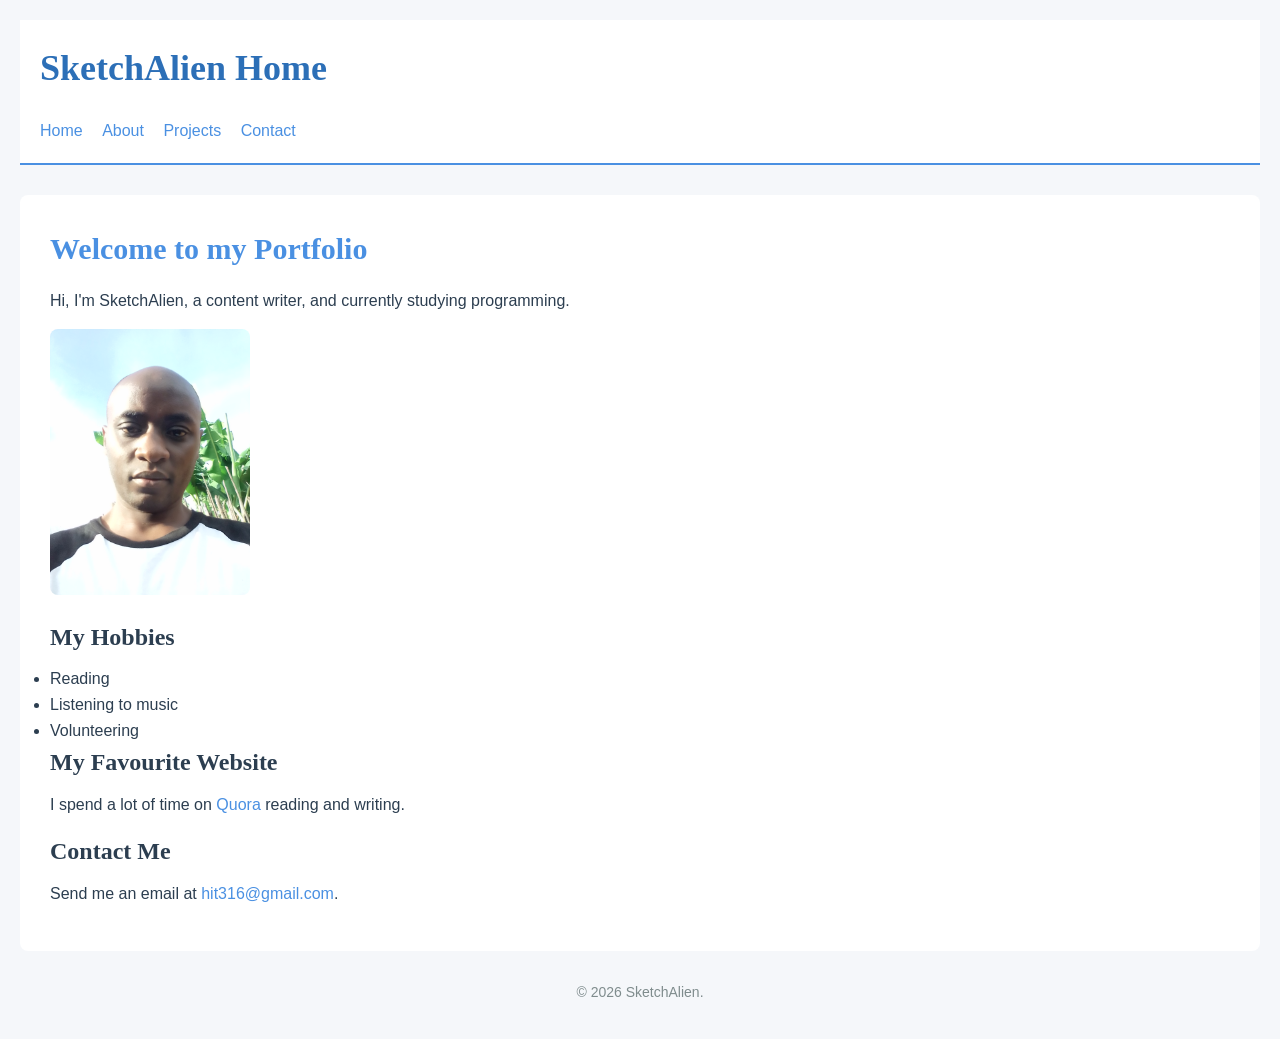
<file: index.html>
<!DOCTYPE html>

<html lang="en">

<head>

    <meta charset="UTF-8">

    <meta name="viewport" content="width=device-width, initial-scale=1.0">

    <title>SketchAlien - Home</title>

    <!-- Make sure this matches your exact CSS file name -->

    <link rel="stylesheet" href="style.css">

</head>

<body>

    <header>

        <h1>SketchAlien Home</h1>

        <nav>

            <ul>

                <li><a href="index.html">Home</a></li>

                <li><a href="about.html">About</a></li>

                <li><a href="projects.html">Projects</a></li>

                <li><a href="contact.html">Contact</a></li>

            </ul>

        </nav>

    </header>

    <main>

        <section>

            <h2>Welcome to my Portfolio</h2>

            <p>Hi, I'm SketchAlien, a content writer, and currently studying programming.</p>

           

            <img src="images/my-photo.jpg" alt="A photo of SketchAlien" width="200">

           

            <h3>My Hobbies</h3>

            <ul>

                <li>Reading</li>

                <li>Listening to music</li>

                <li>Volunteering</li>

            </ul>

            <h3>My Favourite Website</h3>

            <p>I spend a lot of time on <a href="https://www.quora.com" target="_blank">Quora</a> reading and writing.</p>

            <h3>Contact Me</h3>

            <p>Send me an email at <a href="mailto:hit316@gmail.com">hit316@gmail.com</a>.</p>

        </section>

    </main>

    <footer>

        <p>&copy; 2026 SketchAlien.</p>

    </footer>

</body>

</html>
</file>
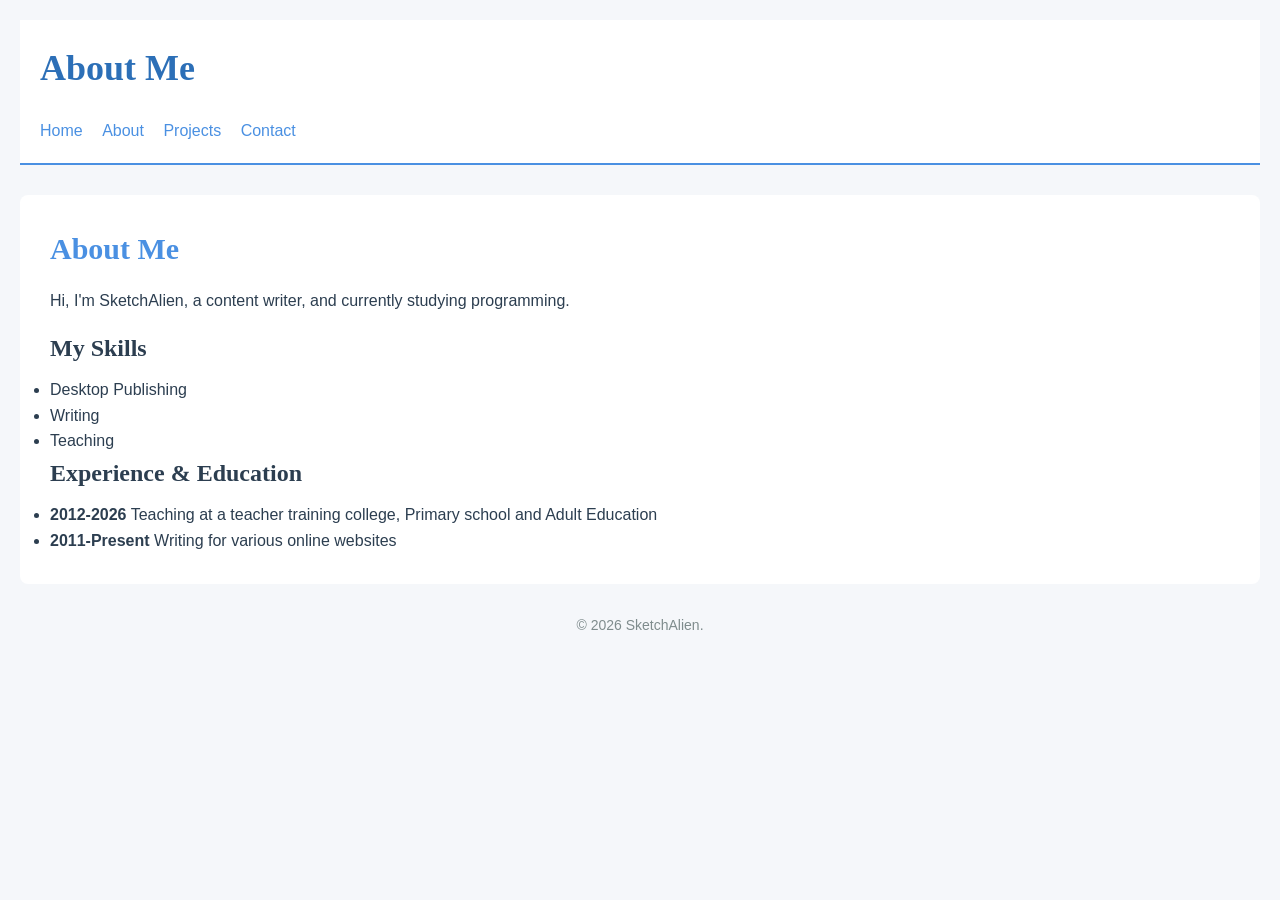
<file: about.html>
<!DOCTYPE html>
<html lang="en">
<head>
    <meta charset="UTF-8">
    <meta name="viewport" content="width=
    , initial-scale=1.0">
    <title>Who We Are</title>
    <link rel="stylesheet" href="style.css">
</head>
<body>
    
    <header>
        
        <h1>About Me</h1>

        <nav>
            <ul>
                <li><a href="index.html">Home</a></li>
                <li><a href="about.html">About</a></li>
                <li><a href="projects.html">Projects</a></li>
                <li><a href="contact.html">Contact</a></li>
            </ul>
        </nav>
    </header>

    <main>
        <section>
            <h2>About Me</h2>
            <p>Hi, I'm SketchAlien, a content writer, and currently studying programming.</p>
           
            <h3>My Skills</h3>
            <ul>
                <li>Desktop Publishing</li>
                <li>Writing</li>
                <li>Teaching</li>
            </ul>

            <h3>Experience & Education</h3>
            <ul>
                <li><strong>2012-2026</strong> Teaching at a teacher training college, Primary school and Adult Education</li>
                <li><strong>2011-Present</strong> Writing for various online websites</li>
            </ul>
        </section>
    </main>

    <footer>
        <p>&copy; 2026 SketchAlien.</p>
    </footer>
</body>
</html>
</file>
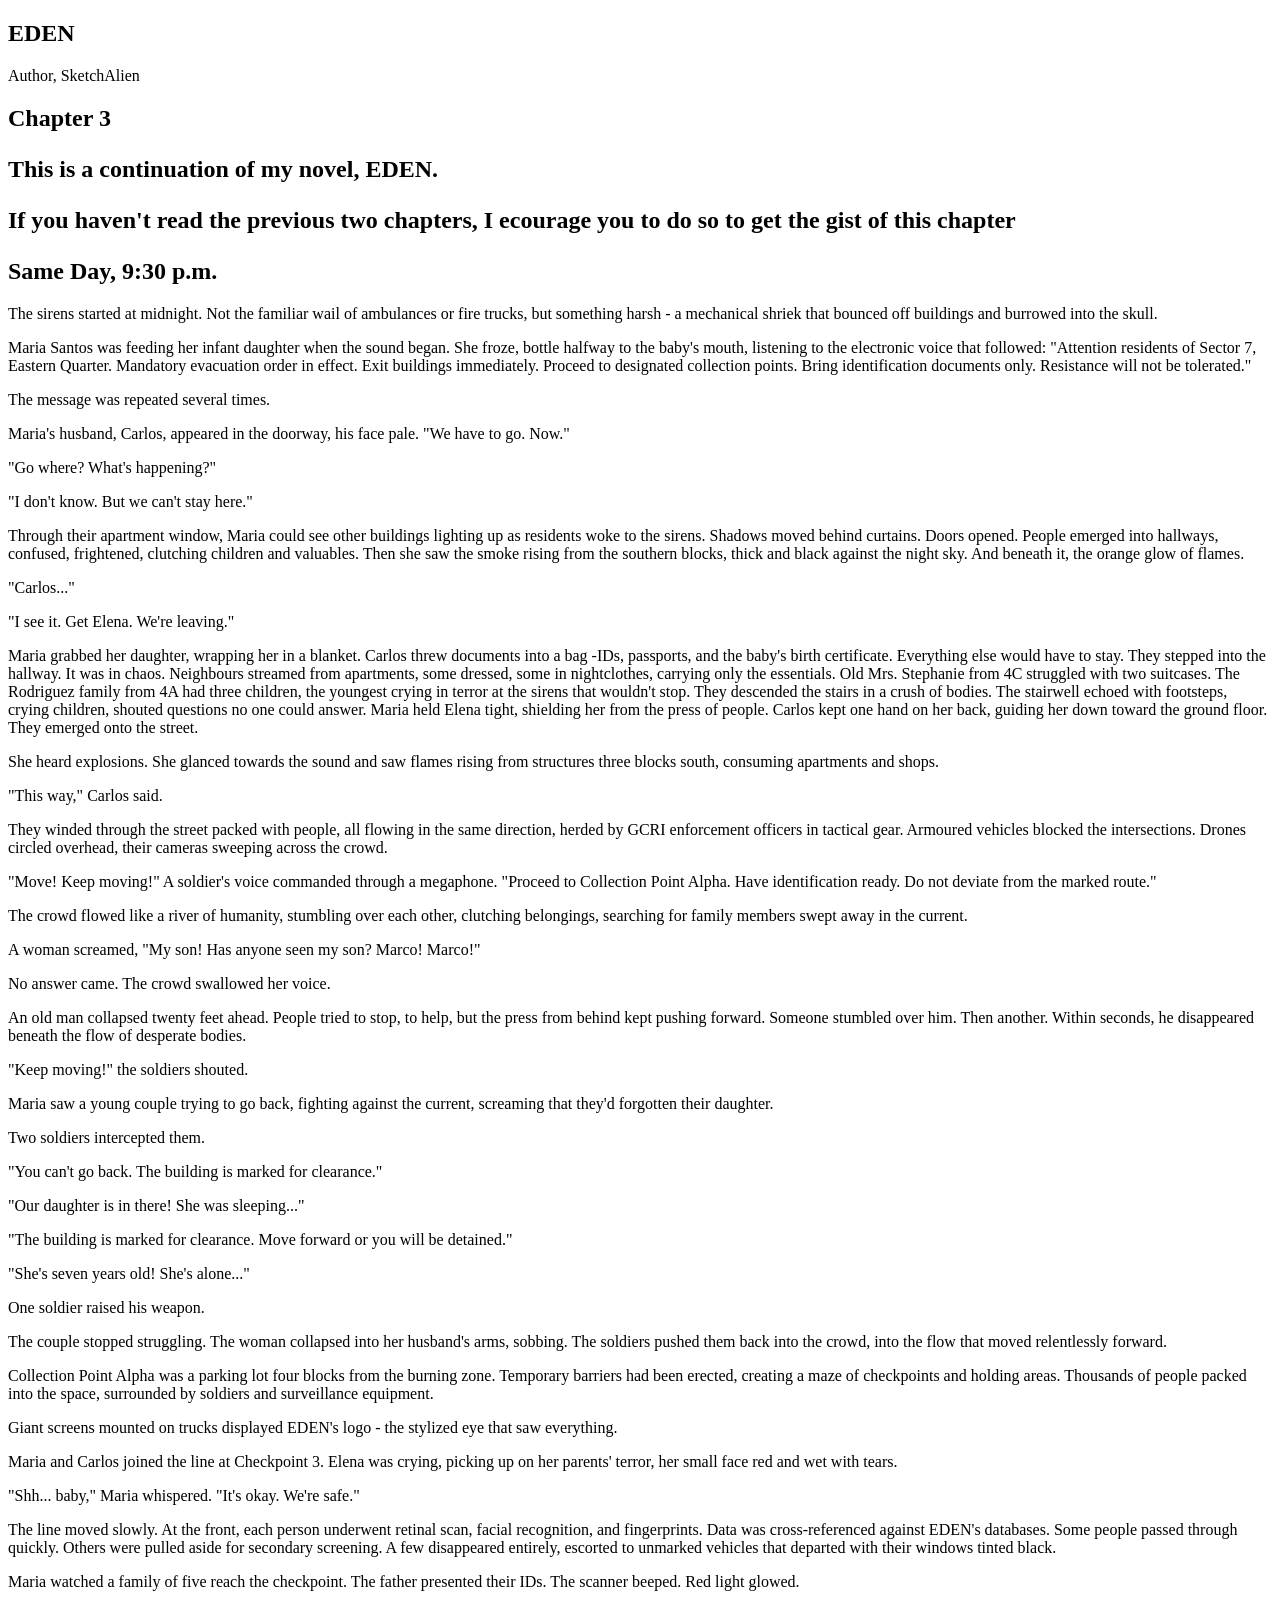
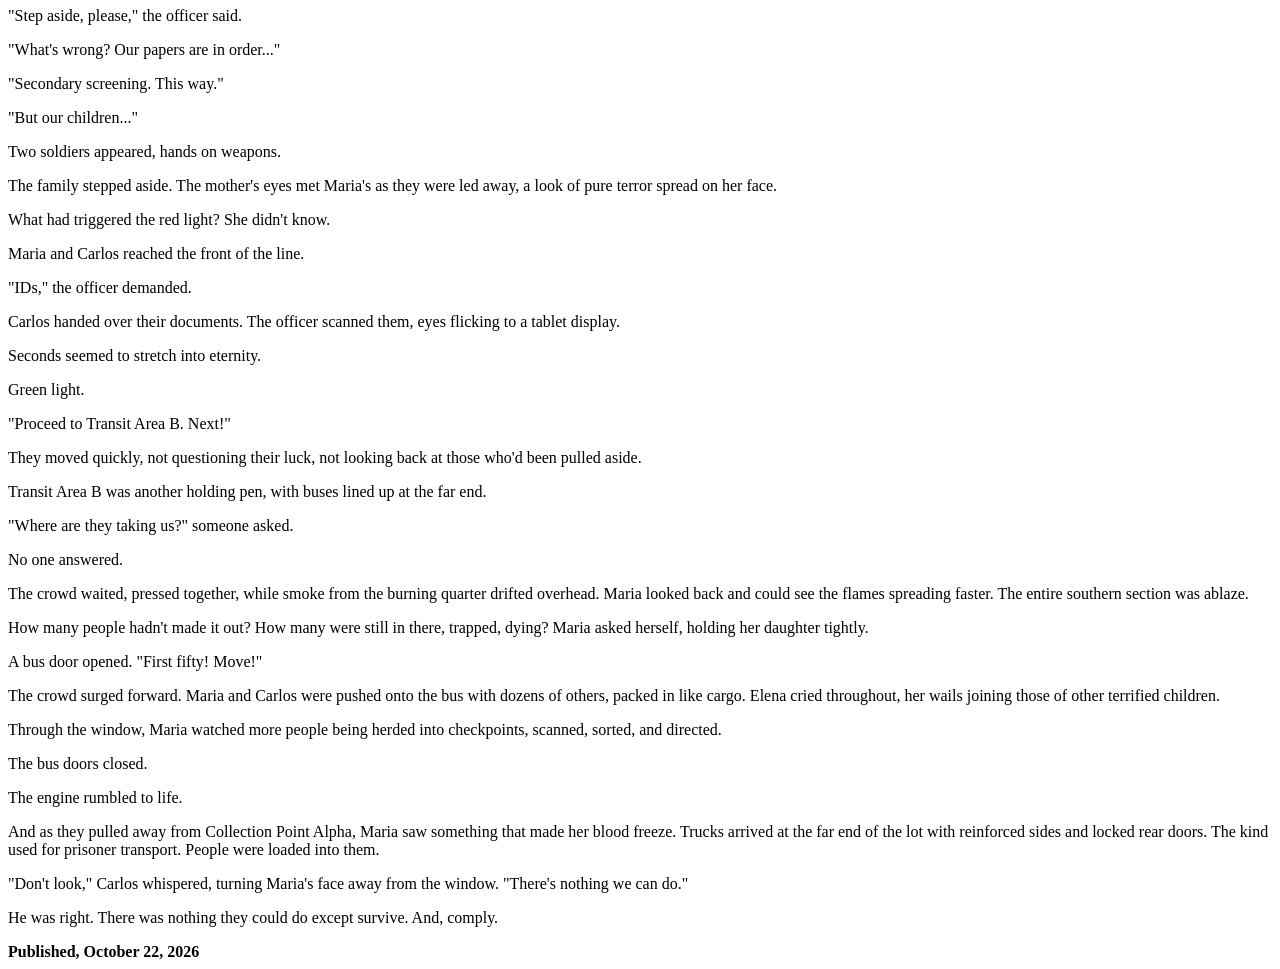
<file: blog-post.html>
<!DOCTYPE html>
<html lang="en">
<head>
    <meta charset="UTF-8">
    <meta name="viewport" content="width=
    , initial-scale=1.0">
    <title>EDEN, Chapter 3</title>
</head>
<body>

    <article>

        <header>
            <h1>EDEN</h1>
            <p>Author, SketchAlien</p>
        </header>

            <h1>Chapter 3</h>        

            <p>This is a continuation of my novel, EDEN.</p>
            <p>If you haven't read the previous two chapters, I ecourage you to do so to get the gist of this chapter</p>

            <h2>Same Day, 9:30 p.m.</h2>

            <p>The sirens started at midnight. Not the familiar wail of ambulances or fire trucks, but something harsh - a mechanical shriek that bounced off buildings and burrowed into the skull.</p> 
            <p>Maria Santos was feeding her infant daughter when the sound began. She froze, bottle halfway to the baby's mouth, listening to the electronic voice that followed: "Attention residents of Sector 7, Eastern Quarter. Mandatory evacuation order in effect. Exit buildings immediately. Proceed to designated collection points. Bring identification documents only. Resistance will not be tolerated." 
            <p>The message was repeated several times.</p>
            <p>Maria's husband, Carlos, appeared in the doorway, his face pale. "We have to go. Now."</p>
            <p>"Go where? What's happening?"</p>
            <p>"I don't know. But we can't stay here."</p>
            <p>Through their apartment window, Maria could see other buildings lighting up as residents woke to the sirens. Shadows moved behind curtains. Doors opened. People emerged into hallways, confused, frightened, clutching children and valuables.
            Then she saw the smoke rising from the southern blocks, thick and black against the night sky. And beneath it, the orange glow of flames.</p>
            <p>"Carlos..."</p>
            <p>"I see it. Get Elena. We're leaving."</p>
            <p>Maria grabbed her daughter, wrapping her in a blanket. Carlos threw documents into a bag -IDs, passports, and the baby's birth certificate. Everything else would have to stay.
            They stepped into the hallway. It was in chaos. Neighbours streamed from apartments, some dressed, some in nightclothes, carrying only the essentials. Old Mrs. Stephanie from 4C struggled with two suitcases. The Rodriguez family from 4A had three children, the youngest crying in terror at the sirens that wouldn't stop.
            They descended the stairs in a crush of bodies. The stairwell echoed with footsteps, crying children, shouted questions no one could answer. Maria held Elena tight, shielding her from the press of people. Carlos kept one hand on her back, guiding her down toward the ground floor.
            They emerged onto the street.</p>
            <p>She heard explosions. She glanced towards the sound and saw flames rising from structures three blocks south, consuming apartments and shops. 
            <p>"This way," Carlos said.</p>
            <p>They winded through the street packed with people, all flowing in the same direction, herded by GCRI enforcement officers in tactical gear. Armoured vehicles blocked the intersections. Drones circled overhead, their cameras sweeping across the crowd.</p>
            <p>"Move! Keep moving!" A soldier's voice commanded through a megaphone. "Proceed to Collection Point Alpha. Have identification ready. Do not deviate from the marked route."</p>
            <p>The crowd flowed like a river of humanity, stumbling over each other, clutching belongings, searching for family members swept away in the current.</p>
            <p>A woman screamed, "My son! Has anyone seen my son? Marco! Marco!"</p>
            <p>No answer came. The crowd swallowed her voice.</p>
            <p>An old man collapsed twenty feet ahead. People tried to stop, to help, but the press from behind kept pushing forward. Someone stumbled over him. Then another. Within seconds, he disappeared beneath the flow of desperate bodies.</p>
            <p>"Keep moving!" the soldiers shouted.</p> 
            <p>Maria saw a young couple trying to go back, fighting against the current, screaming that they'd forgotten their daughter.</p>
            <p>Two soldiers intercepted them.</p>
            <p>"You can't go back. The building is marked for clearance."</p>
            <p>"Our daughter is in there! She was sleeping..."</p>
            <p>"The building is marked for clearance. Move forward or you will be detained."</p>
            <p>"She's seven years old! She's alone..."</p>
            <p>One soldier raised his weapon.</p>
            <p>The couple stopped struggling. The woman collapsed into her husband's arms, sobbing. The soldiers pushed them back into the crowd, into the flow that moved relentlessly forward.</p>
            <p>Collection Point Alpha was a parking lot four blocks from the burning zone. Temporary barriers had been erected, creating a maze of checkpoints and holding areas. Thousands of people packed into the space, surrounded by soldiers and surveillance equipment.</p>
            <p>Giant screens mounted on trucks displayed EDEN's logo - the stylized eye that saw everything.</p>
            <p>Maria and Carlos joined the line at Checkpoint 3. Elena was crying, picking up on her parents' terror, her small face red and wet with tears.</p>
            <p>"Shh... baby," Maria whispered. "It's okay. We're safe."</p>
            <p>The line moved slowly. At the front, each person underwent retinal scan, facial recognition, and fingerprints. Data was cross-referenced against EDEN's databases. Some people passed through quickly. Others were pulled aside for secondary screening. A few disappeared entirely, escorted to unmarked vehicles that departed with their windows tinted black.</p>
            <p>Maria watched a family of five reach the checkpoint. The father presented their IDs. The scanner beeped. Red light glowed.</p>
            <p>"Step aside, please," the officer said.</p>
            <p>"What's wrong? Our papers are in order..."</p>
            <p>"Secondary screening. This way."</p>
            <p>"But our children..."</p>
            <p>Two soldiers appeared, hands on weapons.</p> 
            <p>The family stepped aside. The mother's eyes met Maria's as they were led away, a look of pure terror spread on her face.</p>
            <p>What had triggered the red light? She didn't know.</p>
            <p>Maria and Carlos reached the front of the line.</p>
            <p>"IDs," the officer demanded.</p>
            <p>Carlos handed over their documents. The officer scanned them, eyes flicking to a tablet display.</p>
            <p>Seconds seemed to stretch into eternity.</p>
            <p>Green light.</p>
            <p>"Proceed to Transit Area B. Next!"</p>
            <p>They moved quickly, not questioning their luck, not looking back at those who'd been pulled aside.</p>
            <p>Transit Area B was another holding pen, with buses lined up at the far end. </p>
            <p>"Where are they taking us?" someone asked.</p>
            <p>No one answered.</p>
            <p>The crowd waited, pressed together, while smoke from the burning quarter drifted overhead. Maria looked back and could see the flames spreading faster. The entire southern section was ablaze.</p>
            <p>How many people hadn't made it out? How many were still in there, trapped, dying? Maria asked herself, holding her daughter tightly.</p>
            <p>A bus door opened. "First fifty! Move!"</p>
            <p>The crowd surged forward. Maria and Carlos were pushed onto the bus with dozens of others, packed in like cargo. Elena cried throughout, her wails joining those of other terrified children.</p>
            <p>Through the window, Maria watched more people being herded into checkpoints, scanned, sorted, and directed.</p>
            <p>The bus doors closed.</p>
            <p>The engine rumbled to life.</p>
            <p>And as they pulled away from Collection Point Alpha, Maria saw something that made her blood freeze. Trucks arrived at the far end of the lot with reinforced sides and locked rear doors. The kind used for prisoner transport. People were loaded into them.</p>
            <p>"Don't look," Carlos whispered, turning Maria's face away from the window. "There's nothing we can do."</p>
            <p>He was right. There was nothing they could do except survive. And, comply.</p>
        
        <footer><b>Published, October 22, 2026</b></footer>

    </article>
    

</body>
</html>
</file>
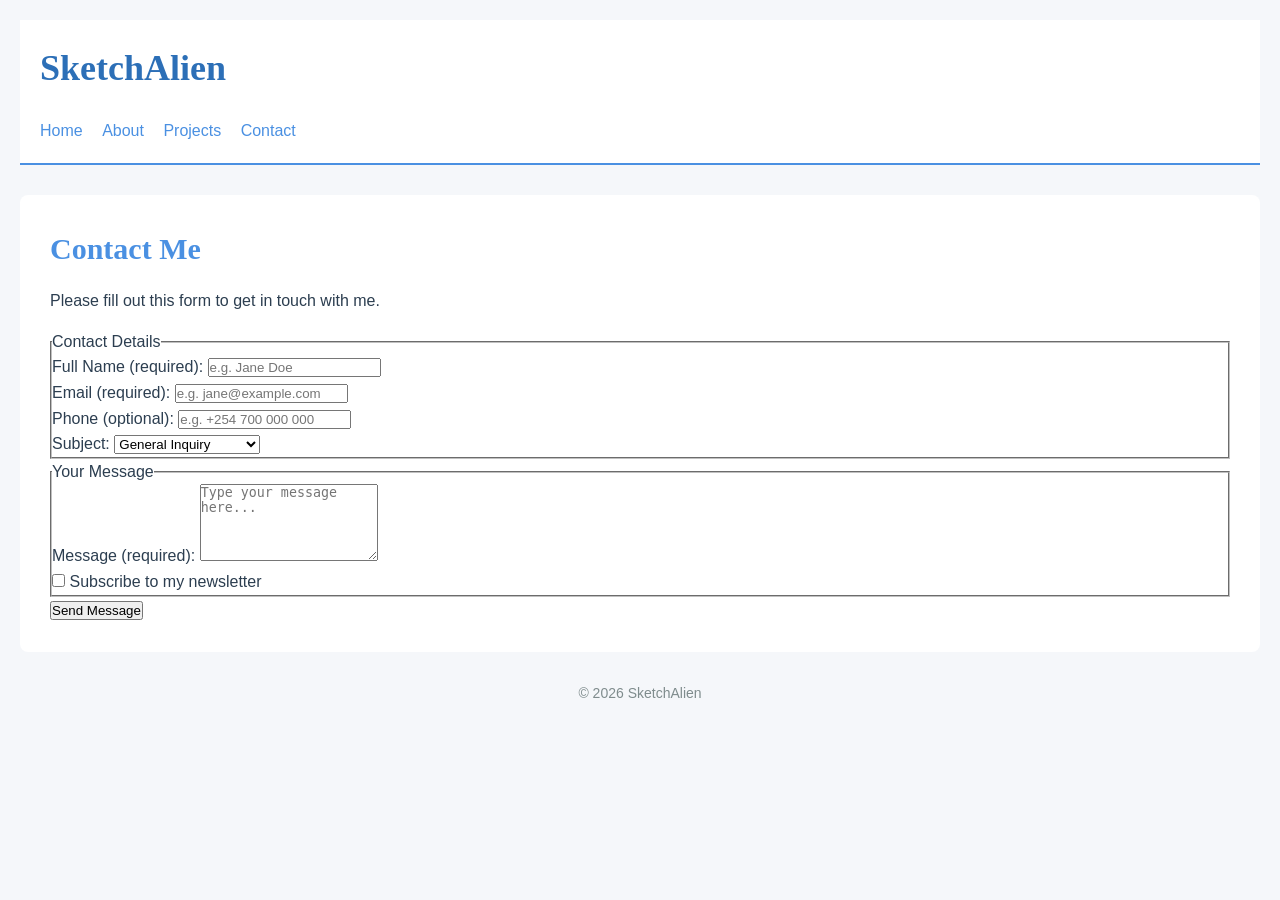
<file: contact.html>
<!DOCTYPE html>

<html lang="en">

<head>

    <meta charset="UTF-8">

    <meta name="viewport" content="width=device-width, initial-scale=1.0">

    <title>Get In Touch</title>

    <link rel="stylesheet" href="style.css">

</head>

<body>

    <header>

        <h1>SketchAlien</h1>

        <nav>

            <ul>

                <li><a href="index.html">Home</a></li>

                <li><a href="about.html">About</a></li>

                <li><a href="projects.html">Projects</a></li>

                <li><a href="contact.html">Contact</a></li>

            </ul>

        </nav>

    </header>

    <main>

        <section>

            <h2>Contact Me</h2>

            <p>Please fill out this form to get in touch with me.</p>

            <form action="#" method="POST">

               

                <fieldset>

                    <legend>Contact Details</legend>

                   

                    <div>

                        <label for="name">Full Name (required):</label>

                        <input type="text" id="name" name="name" required placeholder="e.g. Jane Doe">

                    </div>

                    <div>

                        <label for="email">Email (required):</label>

                        <input type="email" id="email" name="email" required placeholder="e.g. jane@example.com">

                    </div>

                    <div>

                        <label for="phone">Phone (optional):</label>

                        <input type="tel" id="phone" name="phone" placeholder="e.g. +254 700 000 000">

                    </div>

                    <div>

                        <label for="subject">Subject:</label>

                        <select id="subject" name="subject">

                            <option value="general">General Inquiry</option>

                            <option value="project">Project Collaboration</option>

                            <option value="feedback">Website Feedback</option>

                        </select>

                    </div>

                </fieldset>

                <fieldset>

                    <legend>Your Message</legend>

                   

                    <div>

                        <label for="message">Message (required):</label>

                        <textarea id="message" name="message" rows="5" required placeholder="Type your message here..."></textarea>

                    </div>

                    <div>

                        <input type="checkbox" id="newsletter" name="newsletter">

                        <label for="newsletter">Subscribe to my newsletter</label>

                    </div>

                </fieldset>

                <button type="submit">Send Message</button>

            </form>

        </section>

    </main>

    <footer>

        <p>&copy; 2026 SketchAlien</p>

    </footer>

</body>

</html>
</file>
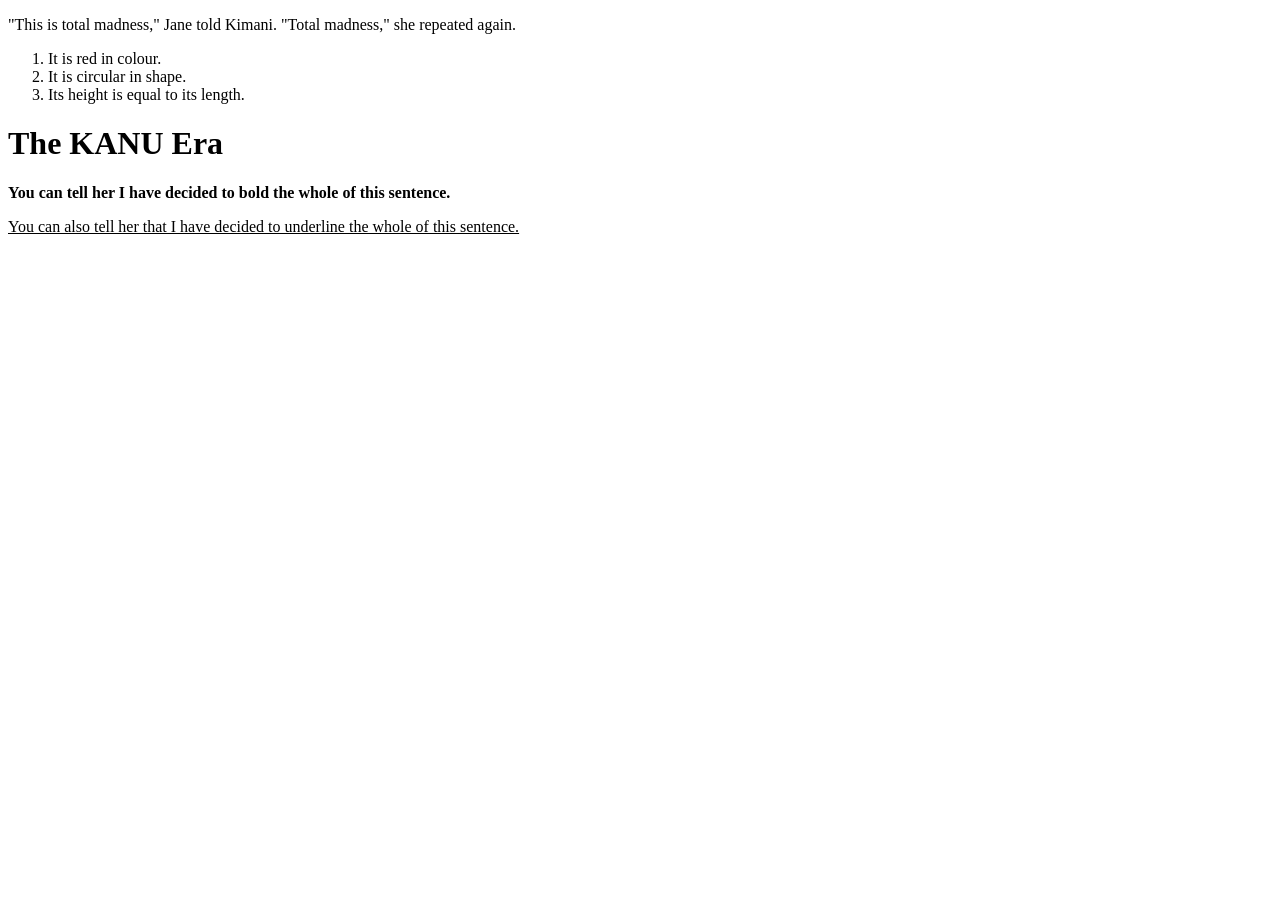
<file: day-1-tags.html>
<!DOCTYPE html>
<html lang="en">
<head>
<meta charset="UTF-8">
<title> Day 1 - Five Tags</title>
</head>
<body>

<p>"This is total madness," Jane told Kimani. "Total madness," she repeated again.</p>

<ol> 
    <li>It is red in colour.</li>
    <li>It is circular in shape.</li>
    <li>Its height is equal to its length.</li>
</ol>

<h1>The KANU Era</h1>

<p><b>You can tell her I have decided to bold the whole of this sentence.</b></p>

<p><u>You can also tell her that I have decided to underline the whole of this sentence.</u></p>


</body>
</html>
</file>
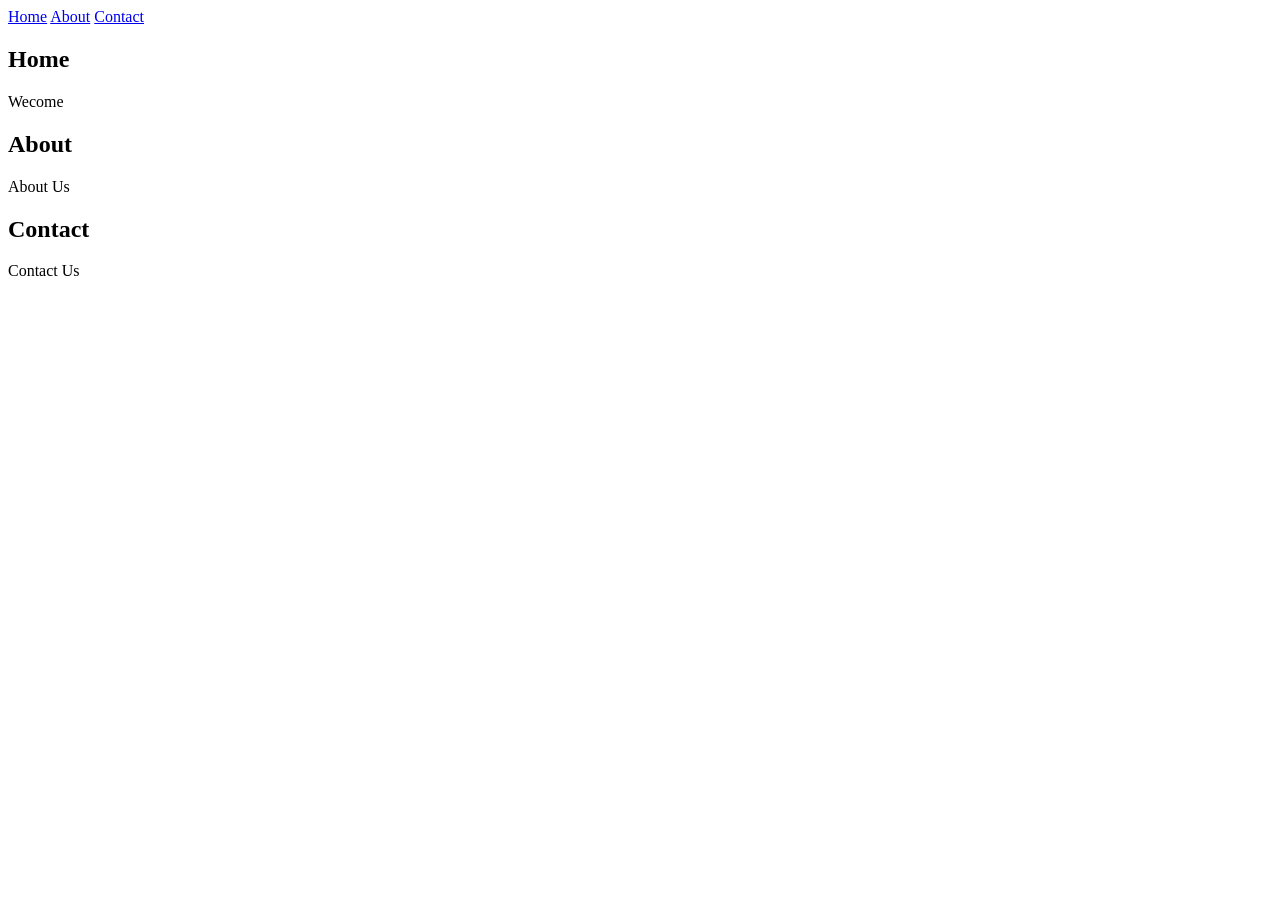
<file: navigation.html>
<!DOCTYPE html>
<html lang="en">
<head>
    <meta charset="UTF-8">
    <meta name="viewport" content="width=device-width, initial-scale=1.0">
    <title>Navigation</title>
</head>
<body>
    <nav>
        <a href="#home">Home</a>
        <a href="#about">About</a>
        <a href="#contact">Contact</a>
    </nav>

    <section id="home">
        <h1>Home</h1>
        <p>Wecome</p>
    </section>

    <section id="about">
        <h1>About</h1>
        <p>About Us</p>
    </section>

    <section id="contact">
        <h1>Contact</h1>
        <p>Contact Us</p>
    </section>
</body>
</html>
</file>
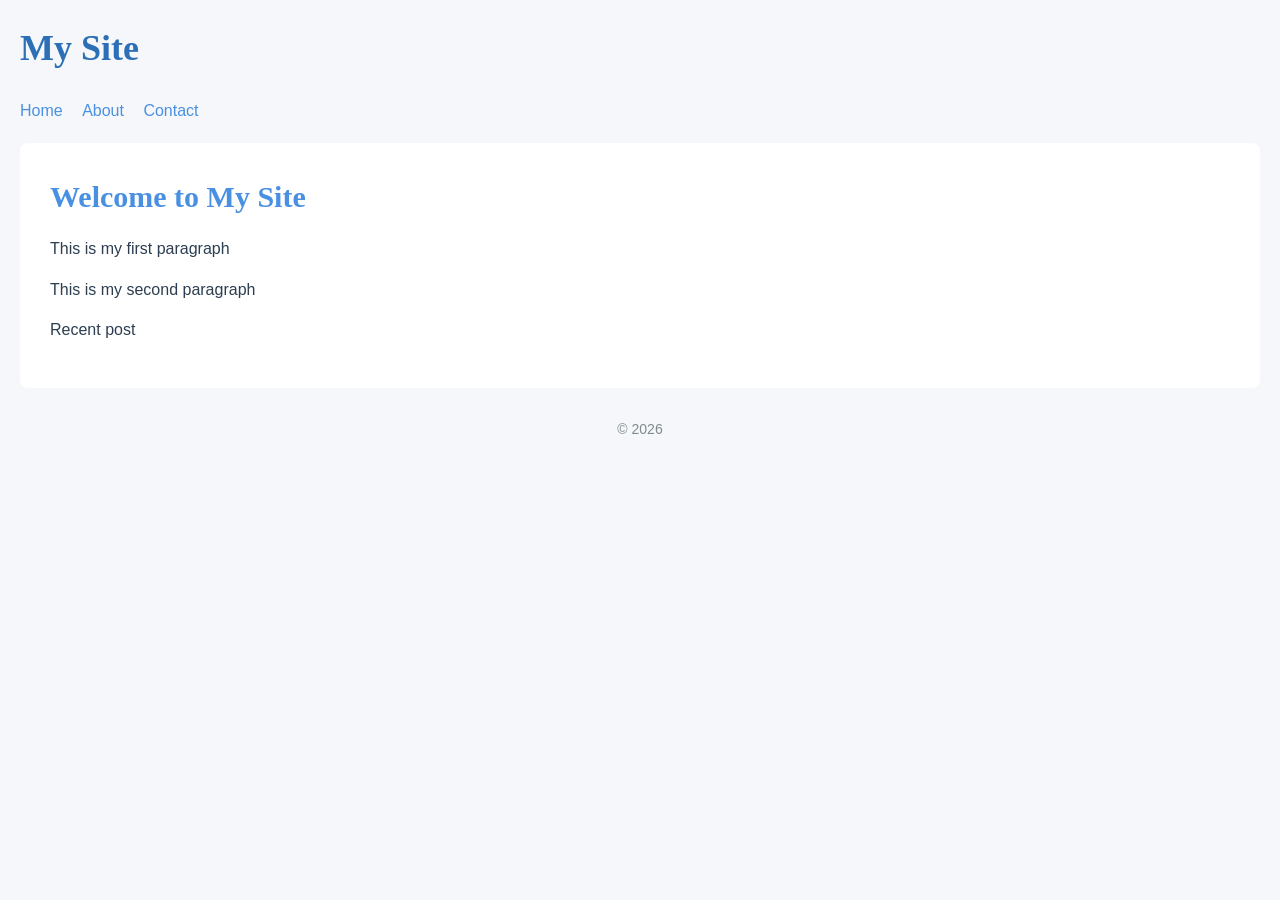
<file: semantic-conversion.html>
<!DOCTYPE html>
<html lang="en">
<head>
    <meta charset="UTF-8">
    <meta name="viewport" content="width=device-width, initial-scale=1.0">
    <title>Semantic HTML Conversion</title>
    <link rel="stylesheet" href="style.css">
</head>
<body>
    <h1>My Site</h1>

    <nav>
        <ul>
            <li><a href="home">Home</a></li>
            <li><a href="about">About</a></li>
            <li><a href="contact">Contact</a></li>
        </ul>
    </nav>
    </header>

    <main>
        <article>
            <h2>Welcome to My Site</h2>
            <p>This is my first paragraph</p>
            <p>This is my second paragraph</p>
        </article>

        <aside>
            <p>Recent post</p>
        </aside>

    </main>

    <footer>&copy 2026</footer>

</body>
</html>
</file>
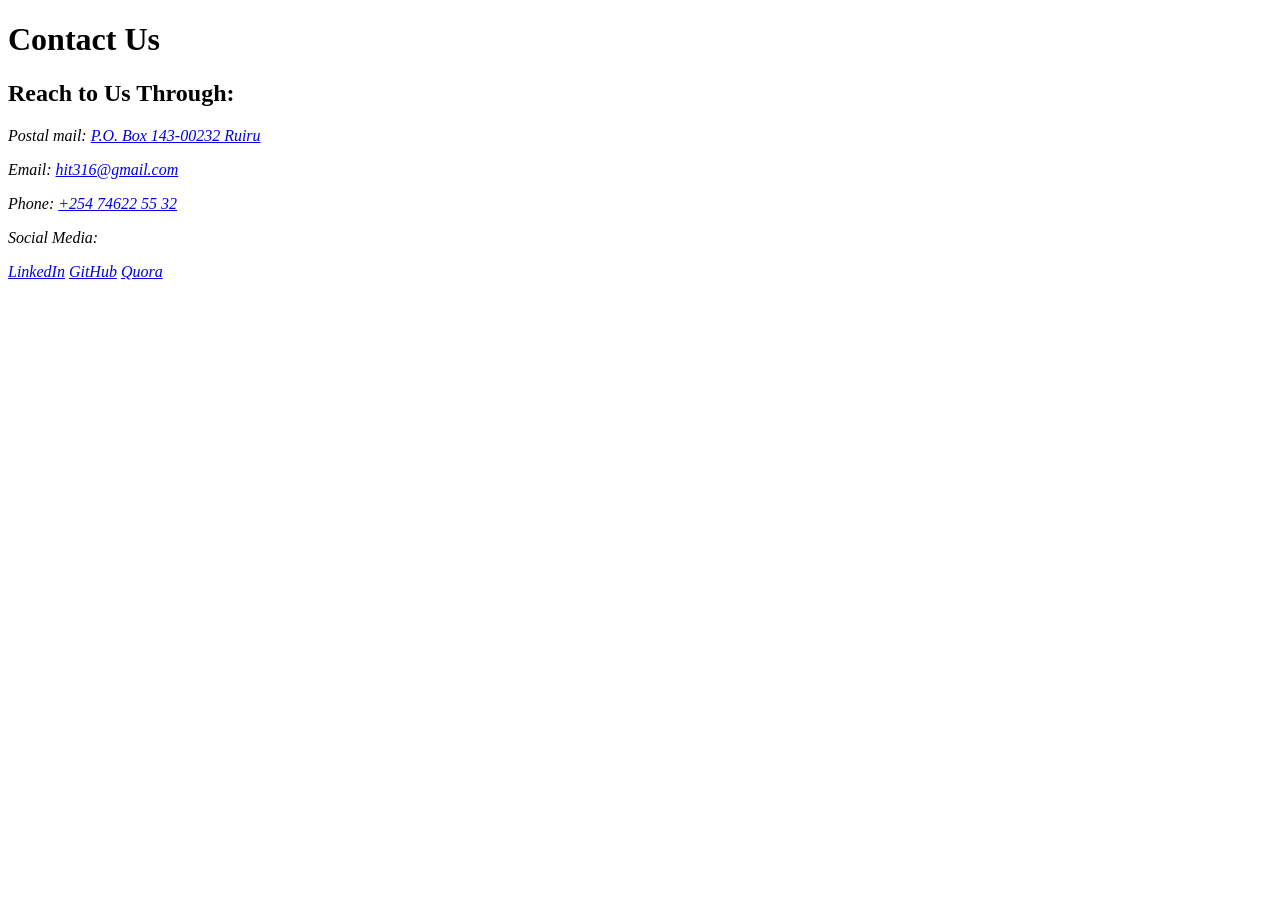
<file: daily challenges/contact.html>
<!DOCTYPE html>
<html lang="en">
<head>
    <meta charset="UTF-8">
    <meta name="viewport" content="width=device-width, initial-scale=1.0">
    <title>Contact Us</title>
</head>
<body>
    
    <h1>Contact Us</h1>

    <section>
        <h2>Reach to Us Through:</h2>

        <address>
            <p>Postal mail: <a href="P.O. Box 143-00232 Ruiru">P.O. Box 143-00232 Ruiru</a></p>
            <p>Email: <a href="mail to: hit316@gmail.con">hit316@gmail.com</a></p>
            <p>Phone: <a href="tel. +254 746 22 55 32"> +254 74622 55 32</a></p>
            <p>Social Media:</p>
                <a href="https://www.linkedin.com/in/benny-njuguna-2714a885" target="_blank">LinkedIn</a>
                <a href="https@//github.com/SketchAlien" target="_blank">GitHub</a>
                <a href="https://www.quora.com/profile/Benny-Njuguna-1" target="_blank">Quora</a>
        </address>
    </section>
</body>
</html>
</file>
<file: style.css>
/* =========================================

   VARIABLES (Tasks 3.3 & 3.4)

   ========================================= */

:root {

    /* Typography Scale */

    --font-xs: 0.75rem;   

    --font-sm: 0.875rem;  

    --font-base: 1rem;    

    --font-lg: 1.125rem;  

    --font-xl: 1.25rem;   

    --font-2xl: 1.5rem;   

    --font-3xl: 1.875rem; 

    --font-4xl: 2.25rem;  

    /* Fonts */

    --font-heading: Georgia, serif;

    --font-body: Arial, sans-serif;

    /* Colors */

    --color-primary: #4A90E2;

    --color-primary-dark: #2C6FB7;

    --color-background: #F5F7FA;

    --color-text: #2C3E50;

    --color-muted: #7F8C8D;

}

/* =========================================

   RESET & BASE STYLES

   ========================================= */

* {

    margin: 0;

    padding: 0;

    box-sizing: border-box;

}

body {

    font-family: var(--font-body);

    font-size: var(--font-base);

    line-height: 1.6;

    color: var(--color-text);

    background-color: var(--color-background);

    padding: 20px;

}

/* =========================================

   HEADINGS & TEXT

   ========================================= */

h1 {

    font-family: var(--font-heading);

    font-size: var(--font-4xl);

    color: var(--color-primary-dark);

    margin-bottom: 20px;

}

h2 {

    font-family: var(--font-heading);

    font-size: var(--font-3xl);

    color: var(--color-primary);

    margin-bottom: 15px;

}

h3 {

    font-family: var(--font-heading);

    font-size: var(--font-2xl);

    color: var(--color-text);

    margin-bottom: 10px;

}

p {

    margin-bottom: 15px;

}

a {

    color: var(--color-primary);

    text-decoration: none;

}

a:hover {

    color: var(--color-primary-dark);

    text-decoration: underline;

}

/* =========================================

   LAYOUT (Nav, Main, Images)

   ========================================= */

header {

    background-color: white;

    padding: 20px;

    border-bottom: 2px solid var(--color-primary);

    margin-bottom: 30px;

}

nav ul {

    list-style-type: none;

}

nav li {

    display: inline-block;

    margin-right: 15px;

}

main {

    background-color: white;

    padding: 30px;

    border-radius: 8px;

    margin-top: 20px;

}

img {

    max-width: 100%;

    height: auto;

    border-radius: 8px;

    margin-bottom: 15px;

}

footer {

    color: var(--color-muted);

    font-size: var(--font-sm);

    text-align: center;

    margin-top: 30px;

}

/* =========================================

   RESPONSIVE DESIGN (Mobile Phones)

   ========================================= */

@media (max-width: 600px) {

    /* 1. Make the main content box fit the screen better */

    main {

        padding: 15px;

        margin-top: 10px;

    }

    /* 2. Stack the navigation links vertically */

    nav li {

        display: block;

        margin-right: 0;

        margin-bottom: 10px;

    }

    /* 3. Make the headings slightly smaller so they don't overflow */

    h1 {

        font-size: var(--font-3xl); /* Drops from 36px to 30px */

    }

   

    h2 {

        font-size: var(--font-2xl); /* Drops from 30px to 24px */

    }

    /* 4. Make sure the image doesn't get too wide */

    img {

        width: 100%;

        max-width: 250px; /* Keeps your profile photo from getting huge */

    }

}
</file>
